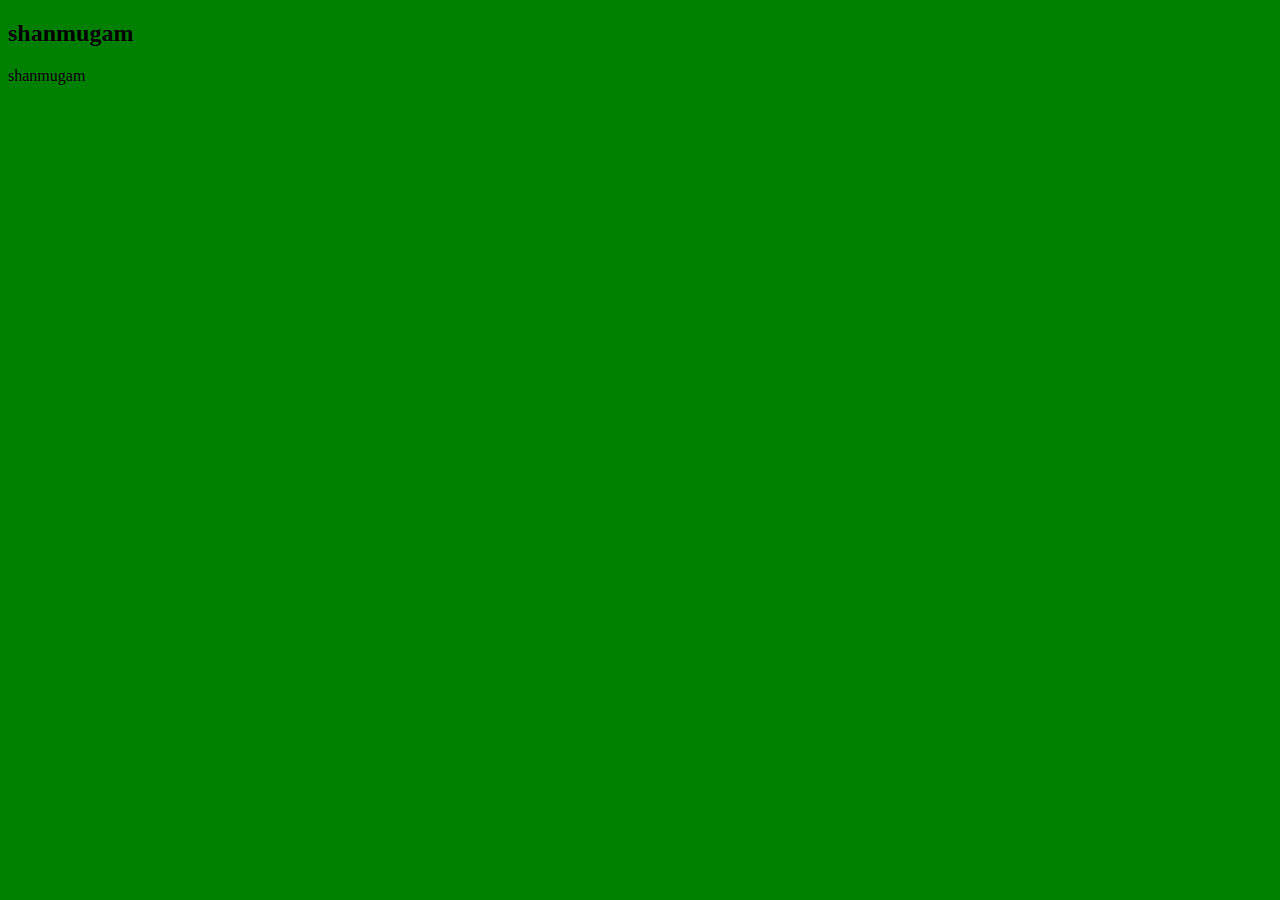
<file: jquery/index.html>
<!DOCTYPE html>
<html lang="en" dir="ltr">
<head>
  <meta charset="utf-8">
  <title>jquery</title>
  <link rel="stylesheet" href="index.css">
  <script src="https://code.jquery.com/jquery-3.7.0.js" integrity="sha256-JlqSTELeR4TLqP0OG9dxM7yDPqX1ox/HfgiSLBj8+kM=" crossorigin="anonymous"></script>
</head>
<body>
  <h2>shanmugam</h2>
  <p>shanmugam</p>
  <script src="index.js"></script>
</body>
</html>
</file>
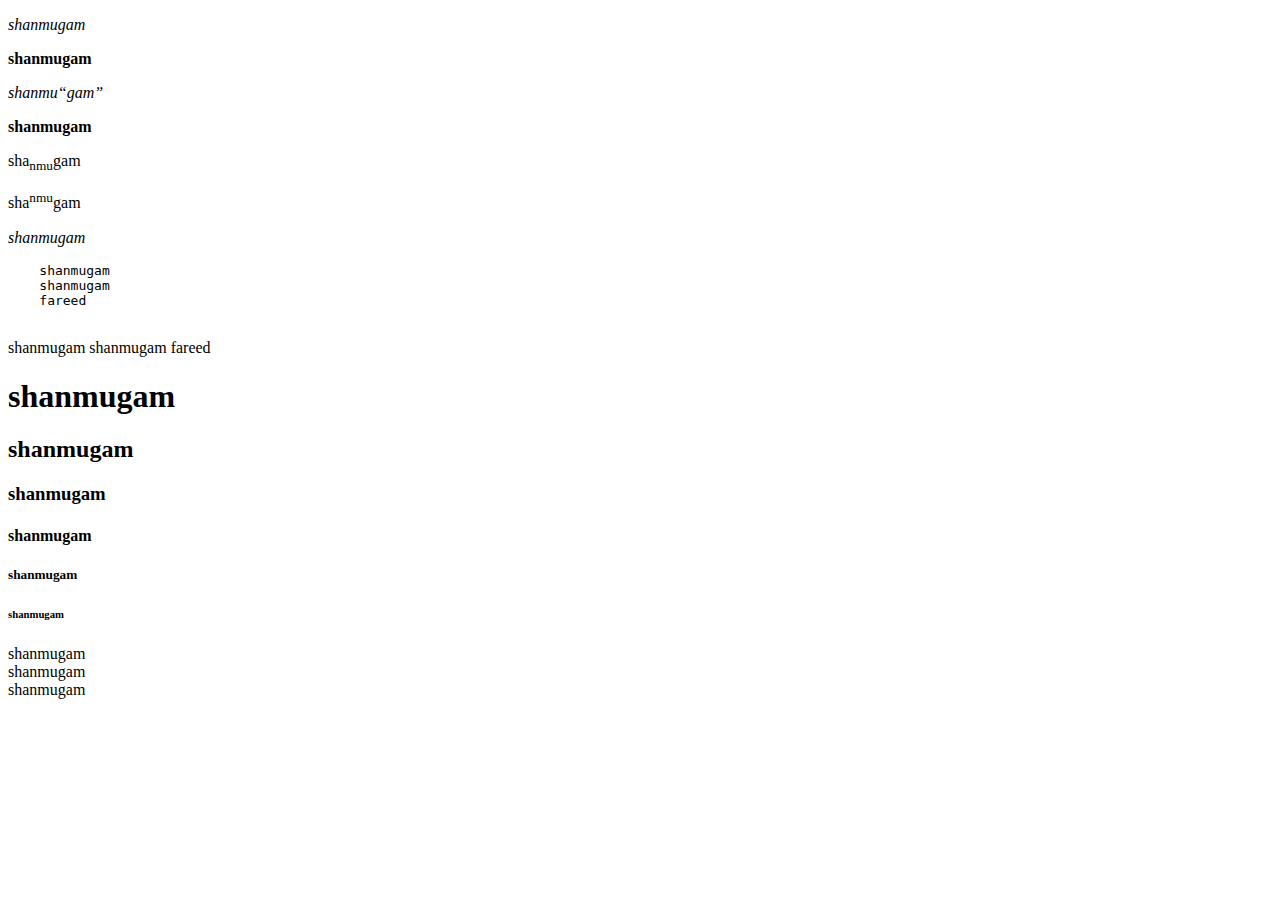
<file: html/a.html>
<!DOCTYPE html>
<html lang="en" dir="ltr">
<head>
  <meta charset="utf-8">
  <title></title>
</head>
<body>

  <p><i>shanmugam</i></p>
  <p><strong>shanmugam</strong></p>
  <p><em>shanmu<q>gam</q></em></p>
  <b>shanmugam</b>
  <p>sha<sub>nmu</sub>gam</p>
  <p>sha<sup>nmu</sup>gam</p>
  <p><em>shanmugam</em></p>
  <pre>
    shanmugam
    shanmugam
    fareed
  </pre>
  <p>shanmugam
    shanmugam
    fareed</p>
    <h1>shanmugam</h1>
    <h2>shanmugam</h2>
    <h3>shanmugam</h3>
    <h4>shanmugam</h4>
    <h5>shanmugam</h5>
    <h6>shanmugam</h6>
    <h7>shanmugam</h7><br>
    <h8>shanmugam</h8><br>
    <h9>shanmugam</h9><br>
  </body>
  </html>
</file>
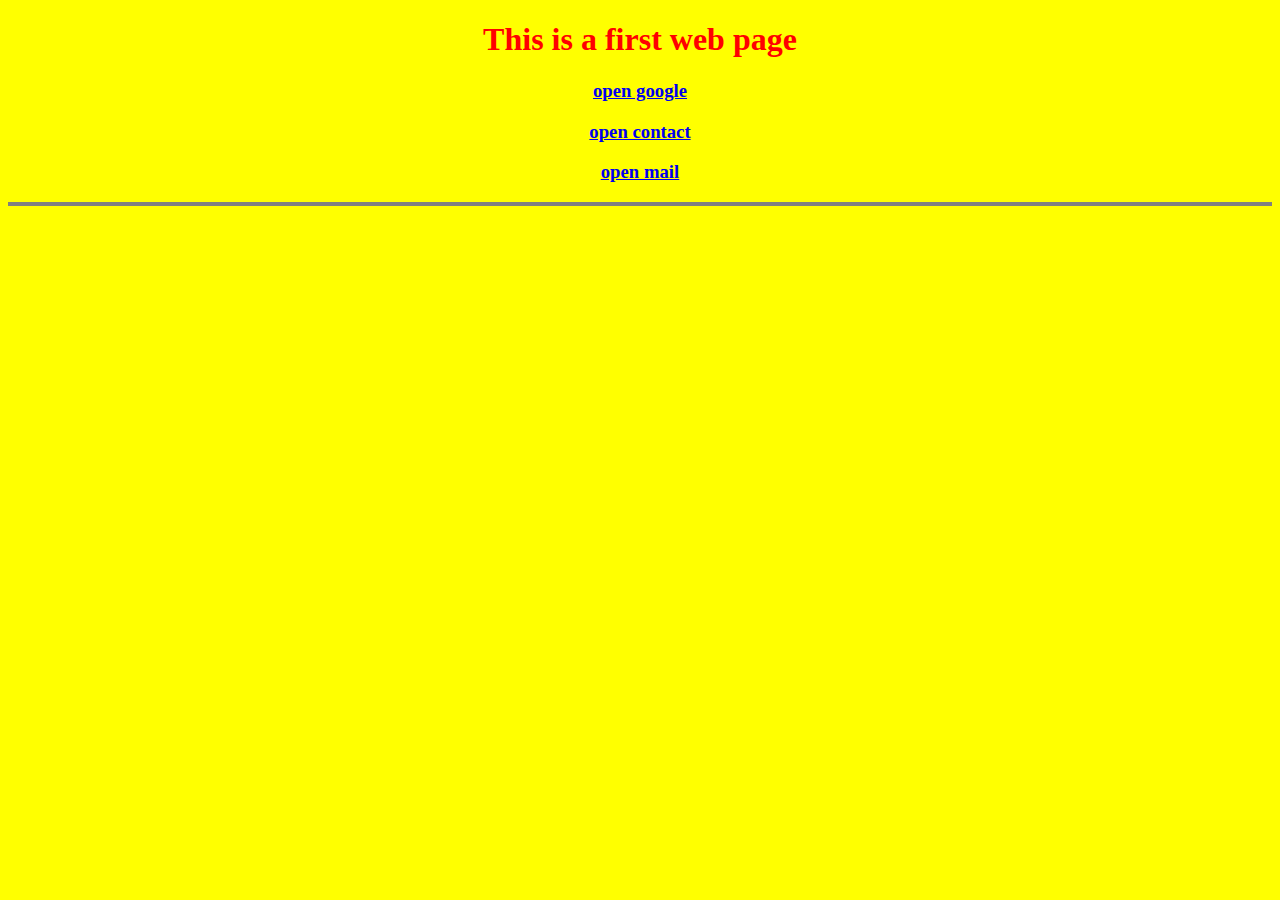
<file: html/anchor.html>
<!DOCTYPE html>
<html lang="en" dir="ltr">
<head>
  <meta charset="utf-8">
  <title>shanmugam</title>
</head>
<center>
  <body style="background-color:yellow;">
    <h1 style="color:red;">This is a first web page</h1>
    <a href="https://google.com"><h3>open google</h3></a>
    <a href="tel:+918096397640"><h3>open contact</h3></a>
    <a href="mailto:thippavathishanmugam@gmail.com"><h3>open mail</h3></a>
    <hr size="4" noshade>
  </center>
</body>
</html>
</file>
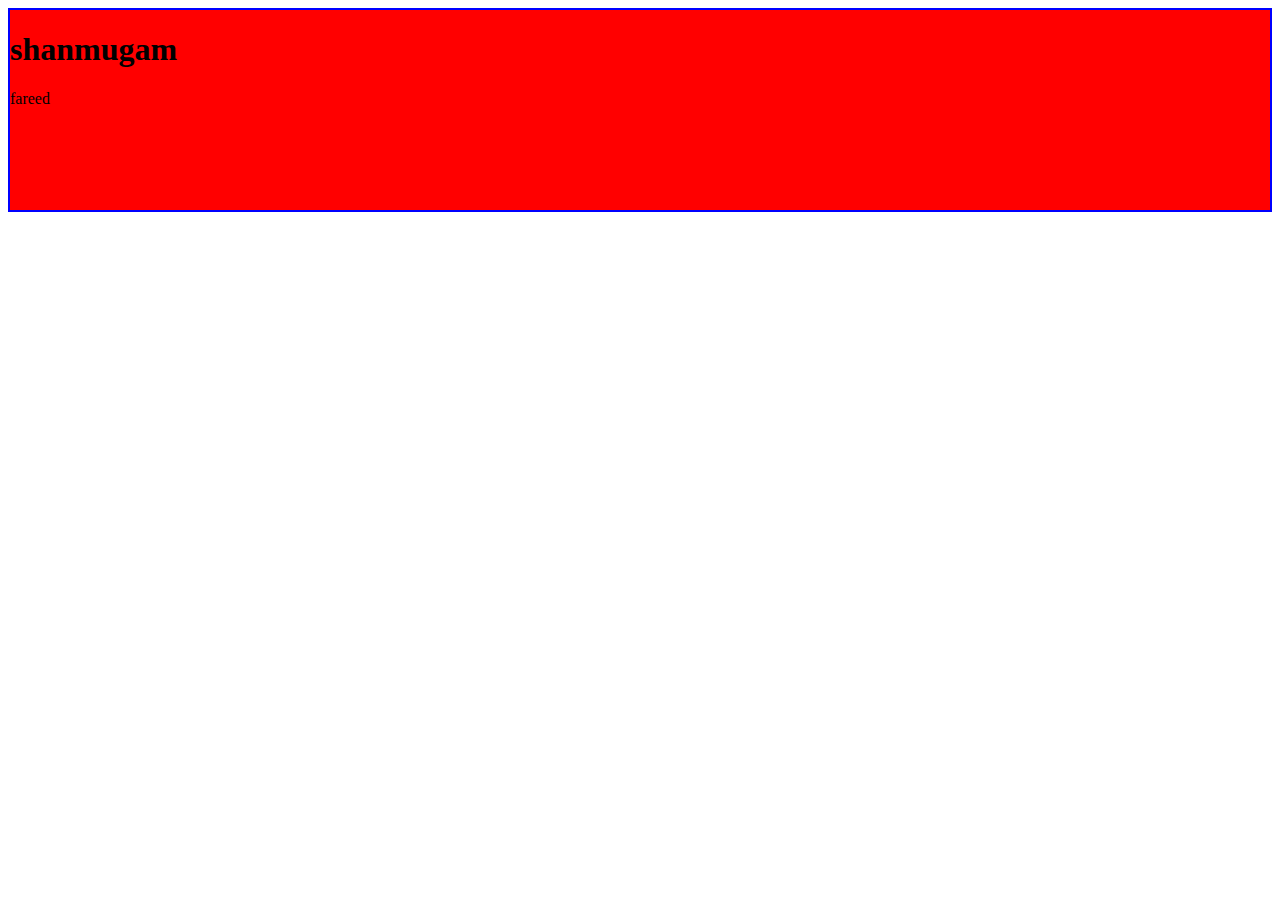
<file: html/div-pes.html>
<!DOCTYPE html>
<html lang="en" dir="ltr">
<head>
  <meta charset="utf-8">
  <title>div</title>
  <!--<style media="screen">
  .a{
  background-color:yellow;
  height:300px;
  width:300px;
  border: dotted 5px;
  background-image:url("html\images\image-1.jpg");
}
.b{
background-color:red;
height:300px;
width:300px;
margin-left:300px;
border-width:0 4px 20px 25px ;
border-color:blue;
background-image:url("https://images.pexels.com/photos/674010/pexels-photo-674010.jpeg?auto=compress&cs=tinysrgb&dpr=1&w=500");
}
.c{
background-color:green;
height:300px;
width:300px;
margin-left:600px;
}
.d{
background-color:yellow;
height:300px;
width:300px;
margin-left:900px;
border:solid 5px;

}

</style>-->
<style media="screen">
div{
  background-color:red;
  height:200px;
  border:solid 2px;
  border-color:blue;
  background-image:url("https://images.pexels.com/photos/268533/pexels-photo-268533.jpeg?cs=srgb&dl=pexels-pixabay-268533.jpg&fm=jpg");
}
</style>
</head>
<body>
  <div style="
  background-color:red;
  height:200px;
  border:solid 2px;
  border-color:blue;
  background-image:url("https://images.pexels.com/photos/268533/pexels-photo-268533.jpeg?cs=srgb&dl=pexels-pixabay-268533.jpg&fm=jpg");
}
">
<h1>shanmugam</h1>
<p>fareed</p>
</div>
<!--<div class="a">

</div>
<div class="b">

</div>
<div class="c">

</div>
<div class="d">

</div>-->

</body>
</html>
</file>
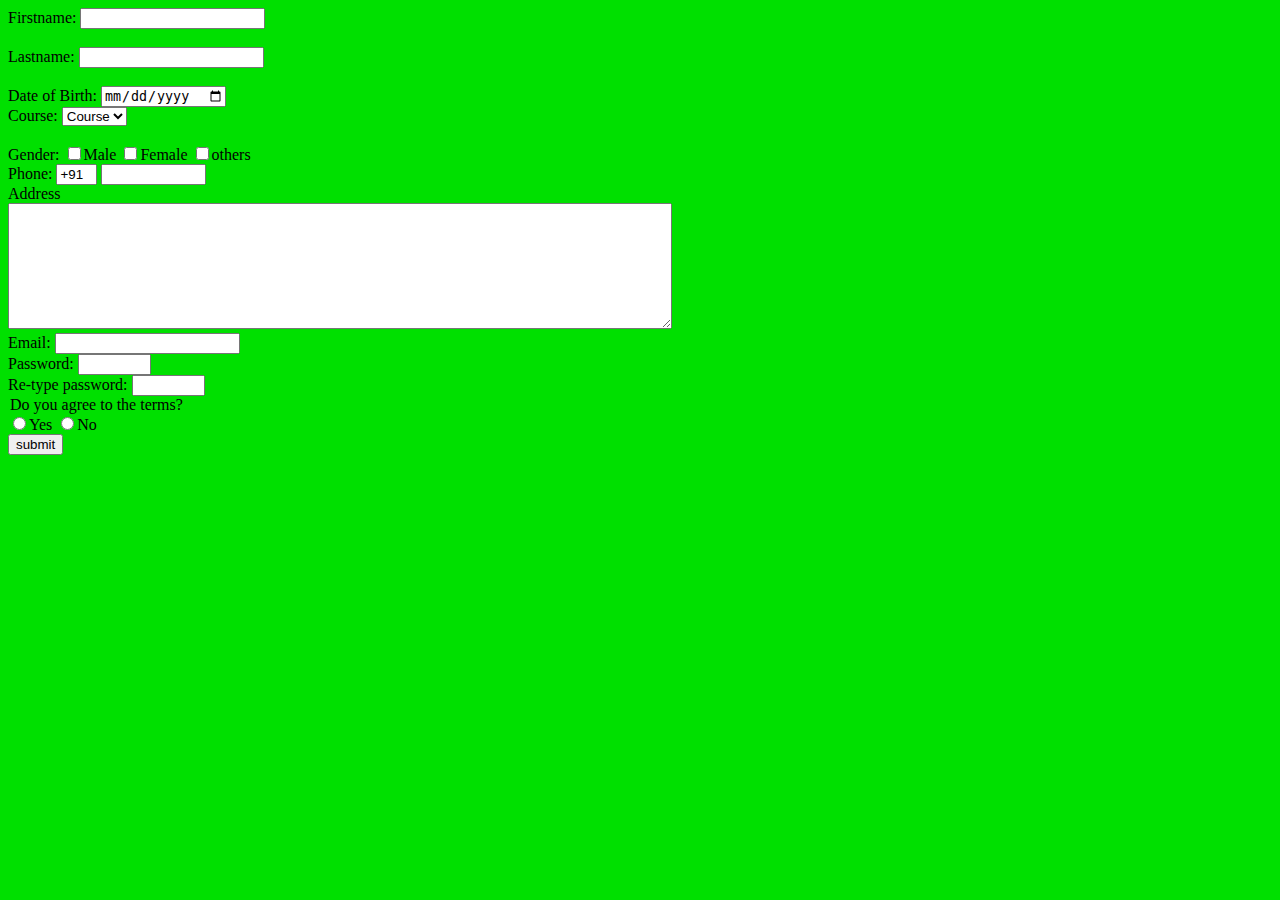
<file: html/form.html>
<!DOCTYPE html>
<html lang="en" dir="ltr">
  <head>
    <meta charset="utf-8">
    <title>form</title>
    <link rel="icon" href="C:\Users\hp\Desktop\shanmugam\html\images\favicon.ico">
  </head>
  <body bgcolor="powerblue">
    <form  action="mailto:tshanmugam@gmail.com" method="post" enctype="text/plain">
      <label>Firstname:</label>
      <input type="text" name="Firstname"><br><br>
      <label>Lastname:</label>
      <input type="text" name="Lastname"><br><br>
      <label>Date of Birth:</label>
      <input type="date" name="date" value=""><br>
      <label>Course:</label>
      <select>
        <option value="Course">Course</option>
        <option value="ECE">ECE</option>
        <option value="EEE">EEE</option>
        <option value="ME">ME</option>
        <option value="CIVIL">CIVIL</option>
        <option value="CSE">CSE</option>
      </select><br><br>
      <label>Gender:</label>
      <label><input type="checkbox" name="male">Male</label>
      <label><input type="checkbox" name="female">Female</label>
      <label><input type="checkbox" name="others">others</label><br>
      <label>Phone:</label>
      <input type="text" name="country code" value="+91" size="2">
      <input type="text" name="phone" size="10"><br>
      <label>Address</label><br>
      <textarea name="text" rows="8" cols="80"></textarea><br>
      <label>Email:</label>
      <input type="text" name="email"><br>
      <label>Password:</label>
      <input type="password" name="password" size="6"><br>
      <label>Re-type password:</label>
      <input type="password" name="re-type password" size="6"><br>
      <legend>Do you agree to the terms?</legend>
      <label><input type="radio" value="yes">Yes</label>
      <label><input type="radio" value="No">No</label><br>
      <input type="submit" name="submit" value="submit">
    </form>
  </body>
</html>
</file>
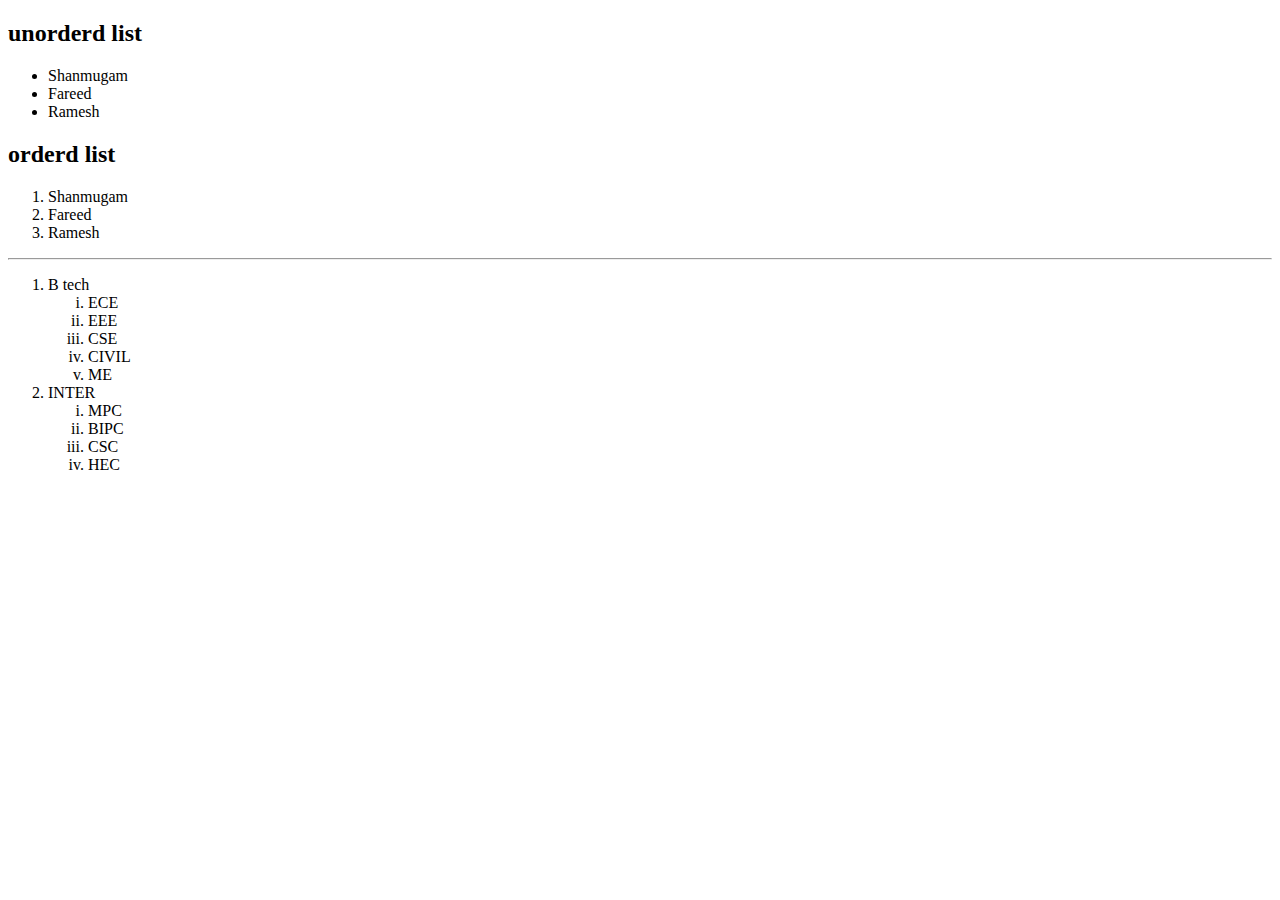
<file: html/list.html>
<!DOCTYPE html>
<html lang="en" dir="ltr">
<head>
  <meta charset="utf-8">
  <title>lists</title>
</head>
<body>
  <h2>unorderd list</h2>
  <ul>
    <li>Shanmugam</li>
    <li>Fareed</li>
    <li>Ramesh</li>
  </ul>
  <h2>orderd list</h2>
  <ol>
    <li>Shanmugam</li>
    <li>Fareed</li>
    <li>Ramesh</li>
  </ol>
  <hr>
  <ol>
    <li>B tech</li>
    <ol type="i">
      <li>ECE</li>
      <li>EEE</li>
      <li>CSE</li>
      <li>CIVIL</li>
      <li>ME</li>
    </ol>
    <li>INTER</li>
    <ol type="i">
      <li>MPC</li>
      <li>BIPC</li>
      <li>CSC</li>
      <li>HEC</li>
    </ol>
  </ol>
</body>
</html>
</file>
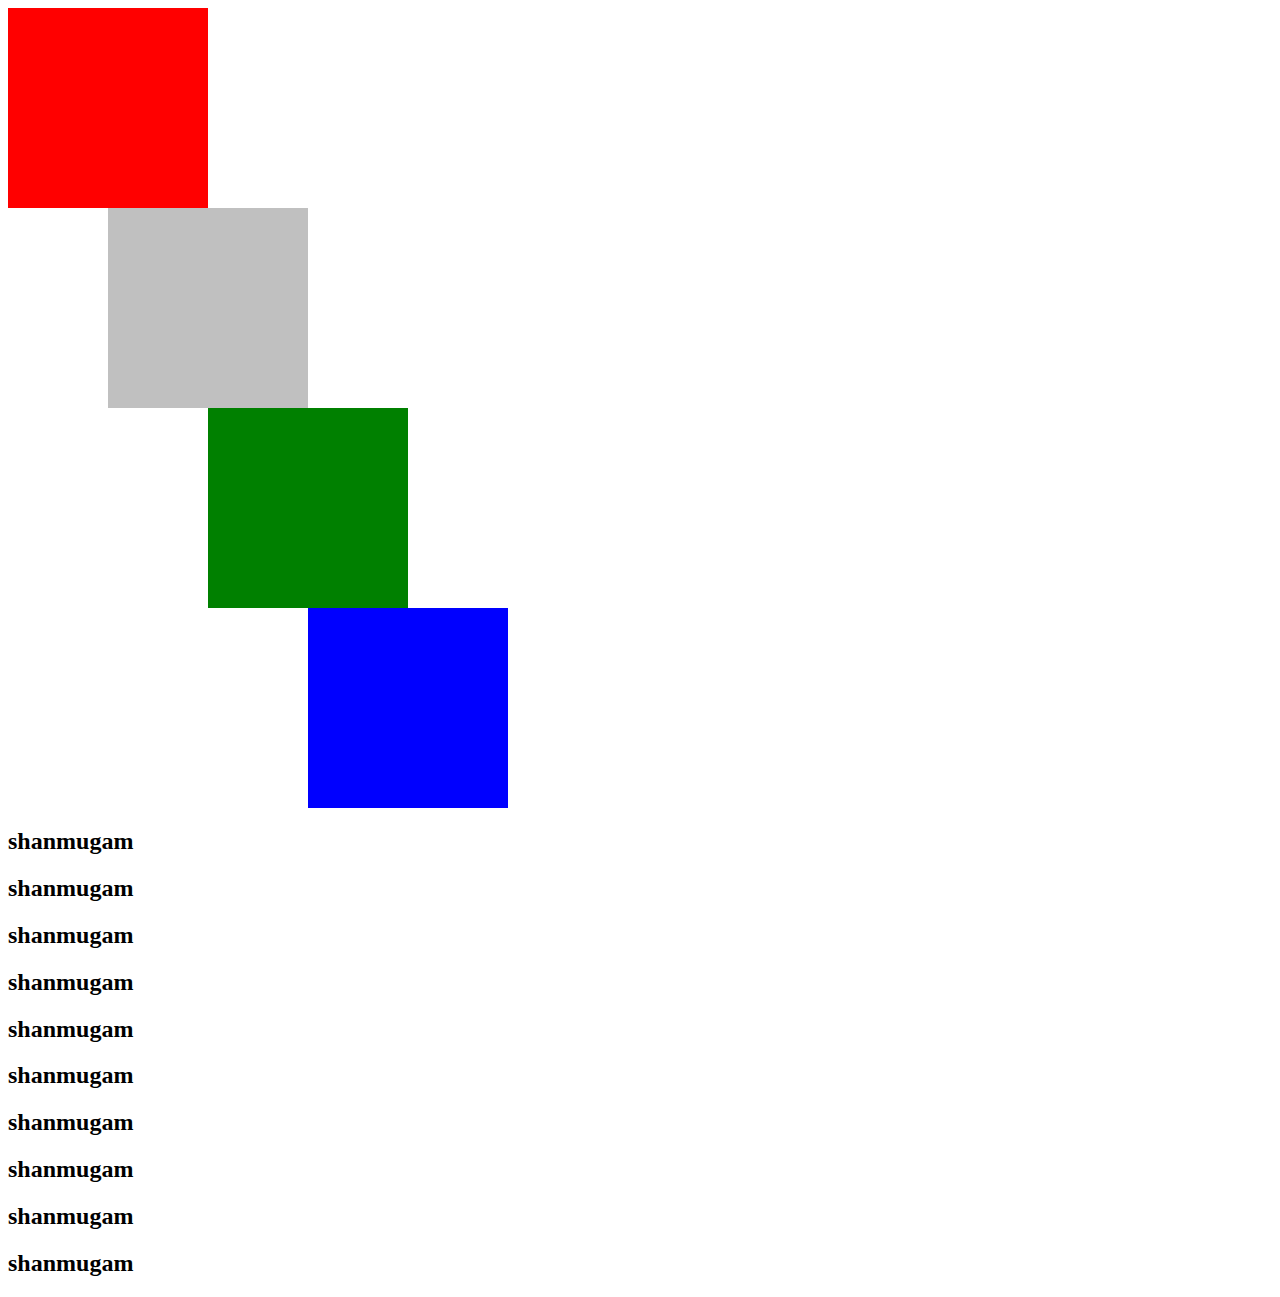
<file: html/position.html>
<!DOCTYPE html>
<html lang="en" dir="ltr">
<head>
  <meta charset="utf-8">
  <title>position</title>
  <style>
    .a{
      background-color:red;
      height:200px;
      width:200px;
      position:relative;
    }
    .b{
      background-color:silver;
      height:200px;
      width:200px;
      position:relative;
      left:100px;
    }
    .c {
      background-color:green;
      height:200px;
      width:200px;
      position:relative;
      left:200px;
    }
    .d {
      background-color:blue;
      height:200px;
      width:200px;
      position:relative;
      left:300px;
    }
  </style>
</head>
<body>
  <div class="a">
  </div>
  <div class="b">
  </div>
  <div class="c">
  </div>
  <div class="d">
  </div>

  <h2>shanmugam</h2>
  <h2>shanmugam</h2>
  <h2>shanmugam</h2>
  <h2>shanmugam</h2>
  <h2>shanmugam</h2>
  <h2>shanmugam</h2>
  <h2>shanmugam</h2>
  <h2>shanmugam</h2>
  <h2>shanmugam</h2>
  <h2>shanmugam</h2>
</body>
</html>
</file>
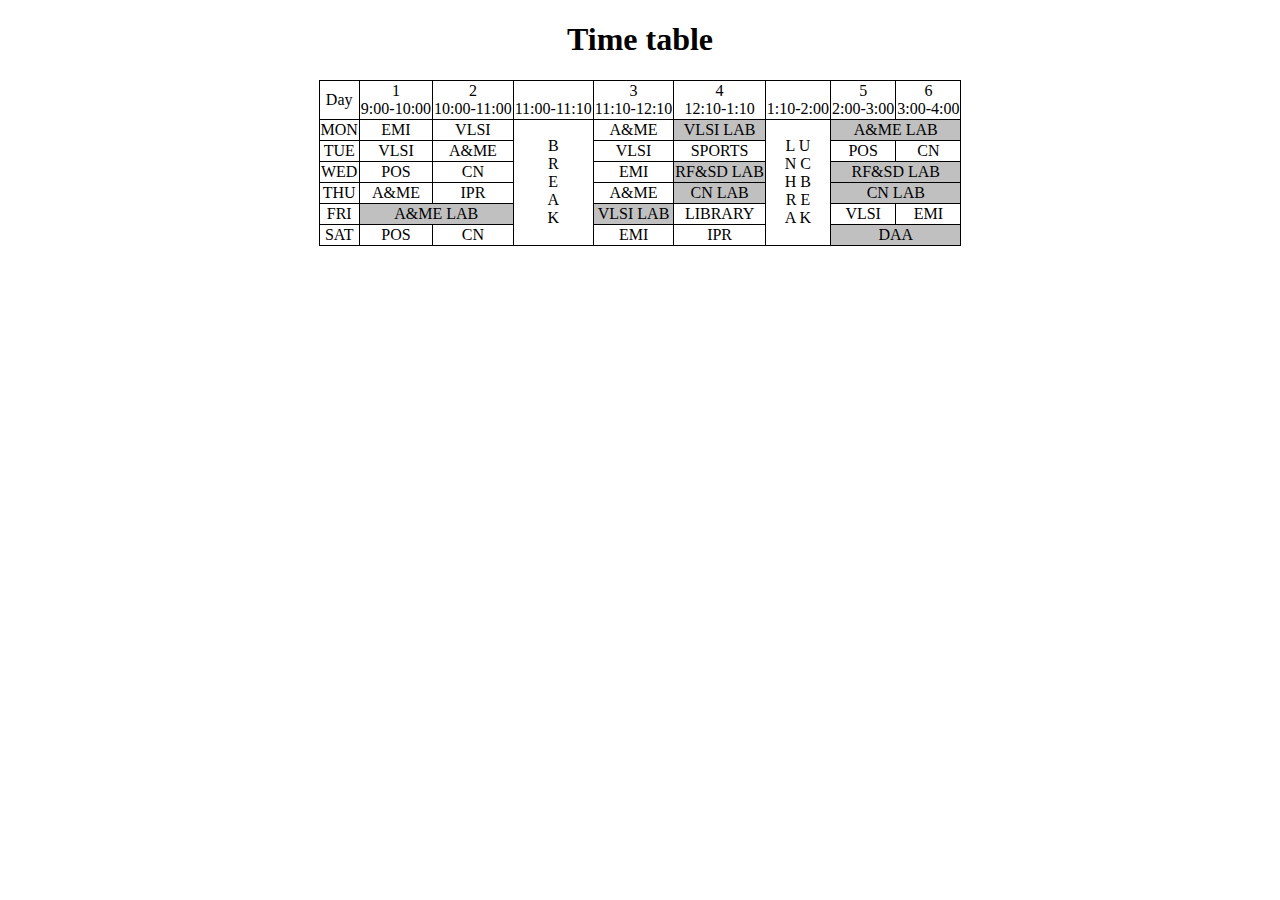
<file: html/timetable.html>
<!DOCTYPE html>
<html lang="en" dir="ltr">
<head>
  <meta charset="utf-8">
  <title>table</title>
  <style media="screen">
  table,thead,td {
    border:solid 1px;
    border-collapse: collapse;
  }
  </style>
</head>
<body>
  <center>
    <h1>Time table</h1>
  </center>
  <center>
    <table>
      <thead>
        <tr align="center">
          <td>Day</td>
          <td>1<br>9:00-10:00</td>
          <td>2<br>10:00-11:00</td>
          <td><br>11:00-11:10</td>
          <td>3<br>11:10-12:10</td>
          <td>4<br>12:10-1:10</td>
          <td><br>1:10-2:00</td>
          <td>5<br>2:00-3:00</td>
          <td>6<br>3:00-4:00</td>
        </tr>
      </thead>
      <tr align="center">
        <td>MON</td>
        <td>EMI</td>
        <td>VLSI</td>
        <td rowspan="6">B<br>R<br>E<br>A<br>K</td>
        <td>A&ME</td>
        <td style="background-color:silver;">VLSI LAB</td>
        <td rowspan="6">L U<br>N C<br>H B<br>R E<br>A K</td>
        <td style="background-color:silver;" colspan="2">A&ME LAB</td>
      </tr>
      <tr align="center">
        <td>TUE</td>
        <td>VLSI</td>
        <td>A&ME</td>
        <td>VLSI</td>
        <td>SPORTS</td>
        <td>POS</td>
        <td>CN</td>
      </tr>
      <tr align="center">
        <td>WED</td>
        <td>POS</td>
        <td>CN</td>
        <td>EMI</td>
        <td style="background-color:silver;">RF&SD LAB</td>
        <td style="background-color:silver;" colspan="2">RF&SD LAB</td>
      </tr>
      <tr align="center">
        <td>THU</td>
        <td>A&ME</td>
        <td>IPR</td>
        <td>A&ME</td>
        <td style="background-color:silver;">CN LAB</td>
        <td style="background-color:silver;" colspan="2">CN LAB</td>
      </tr>
      <tr align="center">
        <td>FRI</td>
        <td style="background-color:silver;" colspan="2">A&ME LAB</td>
        <td style="background-color:silver;">VLSI LAB</td>
        <td>LIBRARY</td>
        <td>VLSI</td>
        <td>EMI</td>
      </tr>
      <tr align="center">
        <td>SAT</td>
        <td>POS</td>
        <td>CN</td>
        <td>EMI</td>
        <td>IPR</td>
        <td style="background-color:silver;" colspan="2">DAA</td>
      </tr>
    </table>
  </center>
</body>
</html>
</file>
<file: jquery/index.css>
body{
  background-color:green;
}
.big-title{
  font-size:300px;
}
</file>
